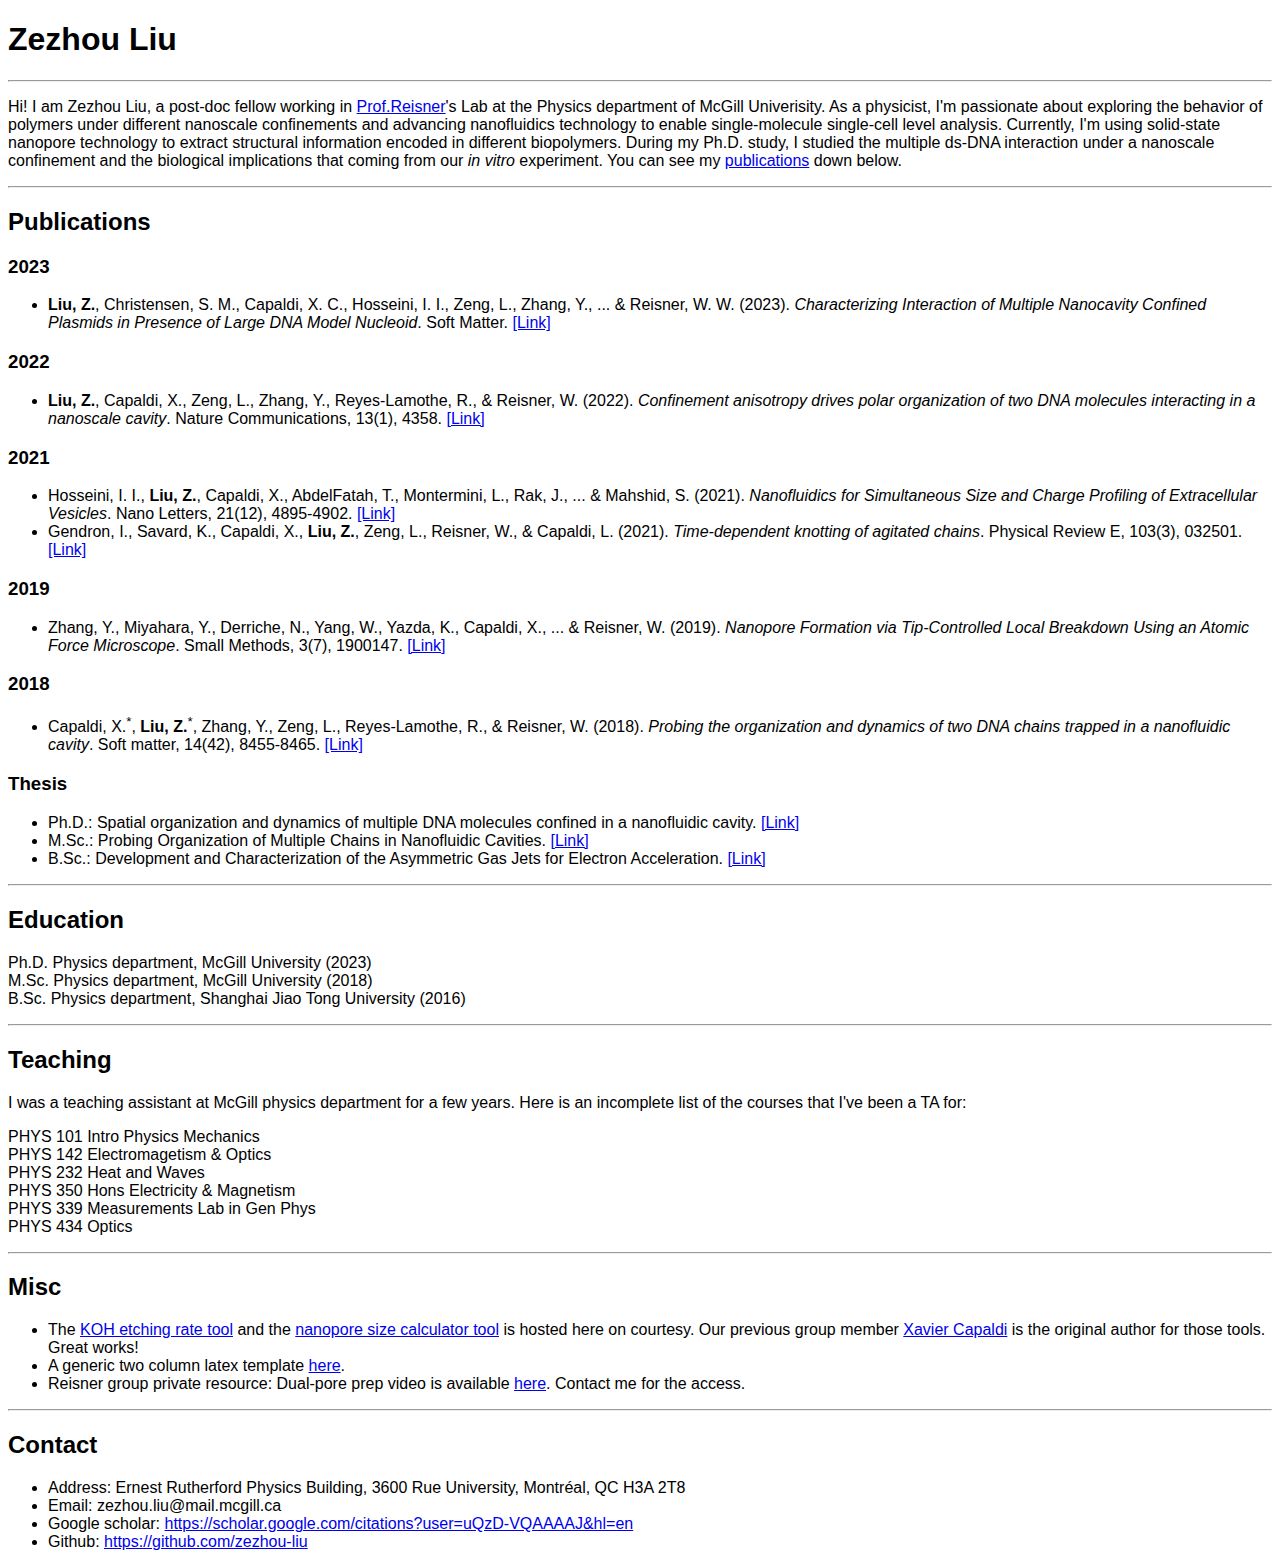
<file: index.html>
<!DOCTYPE html>
<html lang="en">
    <head>
        <meta charset="UTF-8">
        <title>Zezhou Liu's website</title>
        <style>
            body {
                /*    --background: #FDFDFD;
                    --foreground: #111111; */
                    background: #ffffff;
                    color:#000000;
                    font-family: Arial, Helvetica, sans-serif;
                }
            
                /* define your dark colorscheme here */
            @media (prefers-color-scheme: dark) {
                body {
                    /*  --background: #222222;
                    --foreground: #eeeeee;*/
                    background: #000000;
                    color: #ffffff;
                    font-family: Arial, Helvetica, sans-serif;
                }
                /* a {
                    color: #00ffff;
                }
                a:visited {
                    color: #00b4b4;
                } */
            }
        </style>

        <!-- Google tag (gtag.js) -->
        <script async src="https://www.googletagmanager.com/gtag/js?id=G-BZ6VWFVE8P"></script>
        <script>
        window.dataLayer = window.dataLayer || [];
        function gtag(){dataLayer.push(arguments);}
        gtag('js', new Date());

        gtag('config', 'G-BZ6VWFVE8P');
        </script>
    </head>
<body>
    <h1>Zezhou Liu</h1>
<hr>

<!-- <img src="test.jpg" align=center>  -->
<p>Hi! I am Zezhou Liu, a post-doc fellow working in <a href="http://www.physics.mcgill.ca/~reisner/" target="_blank">Prof.Reisner</a>'s Lab at the Physics department of McGill Univerisity. As a physicist, I'm passionate about exploring the behavior of polymers under different nanoscale confinements and advancing nanofluidics technology to enable single-molecule single-cell level analysis. Currently, I'm using solid-state nanopore technology to extract structural information encoded in different biopolymers. During my Ph.D. study, I studied the multiple ds-DNA interaction under a nanoscale confinement and the biological implications that coming from our <i>in vitro</i> experiment. You can see my <a href="#publications">publications</a> down below.</p>
<hr>
<h2 id="publications">Publications</h2>
<h3>2023</h3>
    <ul>
        <li><b>Liu, Z.</b>, Christensen, S. M., Capaldi, X. C., Hosseini, I. I., Zeng, L., Zhang, Y., ... & Reisner, W. W. (2023). <i>Characterizing Interaction of Multiple Nanocavity Confined Plasmids in Presence of Large DNA Model Nucleoid</i>. Soft Matter. <a href="https://pubs.rsc.org/en/content/articlehtml/2023/sm/d3sm00491k">[Link]</a>
        </li>
    </ul>
<h3>2022</h3>
    <ul>
        <li><b>Liu, Z.</b>, Capaldi, X., Zeng, L., Zhang, Y., Reyes-Lamothe, R., & Reisner, W. (2022). <i>Confinement anisotropy drives polar organization of two DNA molecules interacting in a nanoscale cavity</i>. Nature Communications, 13(1), 4358. <a href="https://www.nature.com/articles/s41467-022-31398-x">[Link]</a>
        </li>
    </ul>

<h3>2021</h3>
<ul>
    <li>
        Hosseini, I. I., <b>Liu, Z.</b>, Capaldi, X., AbdelFatah, T., Montermini, L., Rak, J., ... & Mahshid, S. (2021). <i>Nanofluidics for Simultaneous Size and Charge Profiling of Extracellular Vesicles</i>. Nano Letters, 21(12), 4895-4902. <a href="https://pubs.acs.org/doi/abs/10.1021/acs.nanolett.0c02558">[Link]</a>
    </li>
    <li>
        Gendron, I., Savard, K., Capaldi, X., <b>Liu, Z.</b>, Zeng, L., Reisner, W., & Capaldi, L. (2021). <i>Time-dependent knotting of agitated chains</i>. Physical Review E, 103(3), 032501. <a href="https://journals.aps.org/pre/abstract/10.1103/PhysRevE.103.032501">[Link]</a>
    </li>
</ul>

<h3>2019</h3>
    <ul>
        <li>
            Zhang, Y., Miyahara, Y., Derriche, N., Yang, W., Yazda, K., Capaldi, X., ... & Reisner, W. (2019). <i>Nanopore Formation via Tip‐Controlled Local Breakdown Using an Atomic Force Microscope</i>. Small Methods, 3(7), 1900147. <a href="https://onlinelibrary.wiley.com/doi/full/10.1002/smtd.201900147?casa_token=0FcfrjVSZjkAAAAA%3AIDKOSbkchcdR4Dwdn0GF2j3iVBCs3JFq-X0IxlPRlqcam6ikazy5gzq2fJ0K2ADRAld6xLgoqamR1p4">[Link]</a>
        </li>
    </ul>

<h3>2018</h3>
    <ul>
        <li>
            Capaldi, X.<sup>*</sup>, <b>Liu, Z.</b><sup>*</sup>, Zhang, Y., Zeng, L., Reyes-Lamothe, R., & Reisner, W. (2018). <i>Probing the organization and dynamics of two DNA chains trapped in a nanofluidic cavity</i>. Soft matter, 14(42), 8455-8465. <a href="https://pubs.rsc.org/en/content/articlehtml/2018/sm/c8sm01444b?casa_token=wTdej09QqxUAAAAA:CrCLlipIYqYU3Vw_ircs945dVMg9v5MSACQ4NW0P2mcutboFrq5DQxa0Gi-n7NpR45C2VthhqFOZfSY">[Link]</a>
        </li>
    </ul>
<h3>Thesis</h3>
<ul>
    <li>
        Ph.D.: Spatial organization and dynamics of multiple DNA molecules confined in a nanofluidic cavity. <a href="thesis/Phd-thesis.pdf">[Link]</a>
    </li>
    <li>
        M.Sc.: Probing Organization of Multiple Chains in Nanofluidic Cavities. <a href="thesis/MSc-thesis.pdf">[Link]</a>
    </li>
    <li>
        B.Sc.: Development and Characterization of the Asymmetric Gas Jets for Electron Acceleration. <a href="thesis/BSc-thesis.pdf">[Link]</a>
    </li>
</ul>
<hr>
<h2>Education</h2>
<dl>
    <dt>Ph.D. Physics department, McGill University (2023)</dt>
    <dt>M.Sc. Physics department, McGill University (2018)</dt>
    <dt>B.Sc. Physics department, Shanghai Jiao Tong University (2016)</dt>
</dl>
<hr>
<h2>Teaching</h2>
I was a teaching assistant at McGill physics department for a few years. Here is an incomplete list of the courses that I've been a TA for:
<dl>
    <dt>PHYS 101 Intro Physics Mechanics</dt>
    <dt>PHYS 142 Electromagetism & Optics</dt>
    <dt>PHYS 232 Heat and Waves</dt>
    <dt>PHYS 350 Hons Electricity & Magnetism</dt>
    <dt>PHYS 339 Measurements Lab in Gen Phys</dt>
    <dt>PHYS 434 Optics</dt>
</dl>
<hr>
<h2>Misc</h2>
<ul>
    <li>The <a href="koh-calculator.html" target="_blank">KOH etching rate tool</a> and the <a href="pore-calculator.html" target="_blank">nanopore size calculator tool</a> is hosted here on courtesy. Our previous group member <a href="http://xcapaldi.com/" target="_blank">Xavier Capaldi</a> is the original author for those tools. Great works!</li>

    <li>A generic two column latex template <a href="asset/latex-template/generic-two-column-template.tex">here</a>.</li>

    <li>Reisner group private resource: Dual-pore prep video is available <a href="https://youtu.be/9_mZDqtvgV8" target="_blank">here</a>. Contact me for the access.</li>
</ul>



<hr>
<h2>Contact</h2>
<ul>
    <li>Address: Ernest Rutherford Physics Building, 3600 Rue University, Montréal, QC H3A 2T8</li>
    <li>Email: zezhou.liu@mail.mcgill.ca</li>
    <li>Google scholar: <a href="https://scholar.google.com/citations?user=uQzD-VQAAAAJ&hl=en" target="_blank">https://scholar.google.com/citations?user=uQzD-VQAAAAJ&hl=en</a></li>
    <li>Github: <a href="https://github.com/zezhou-liu">https://github.com/zezhou-liu</a></li>
</ul>

</body>
</html>
</file>
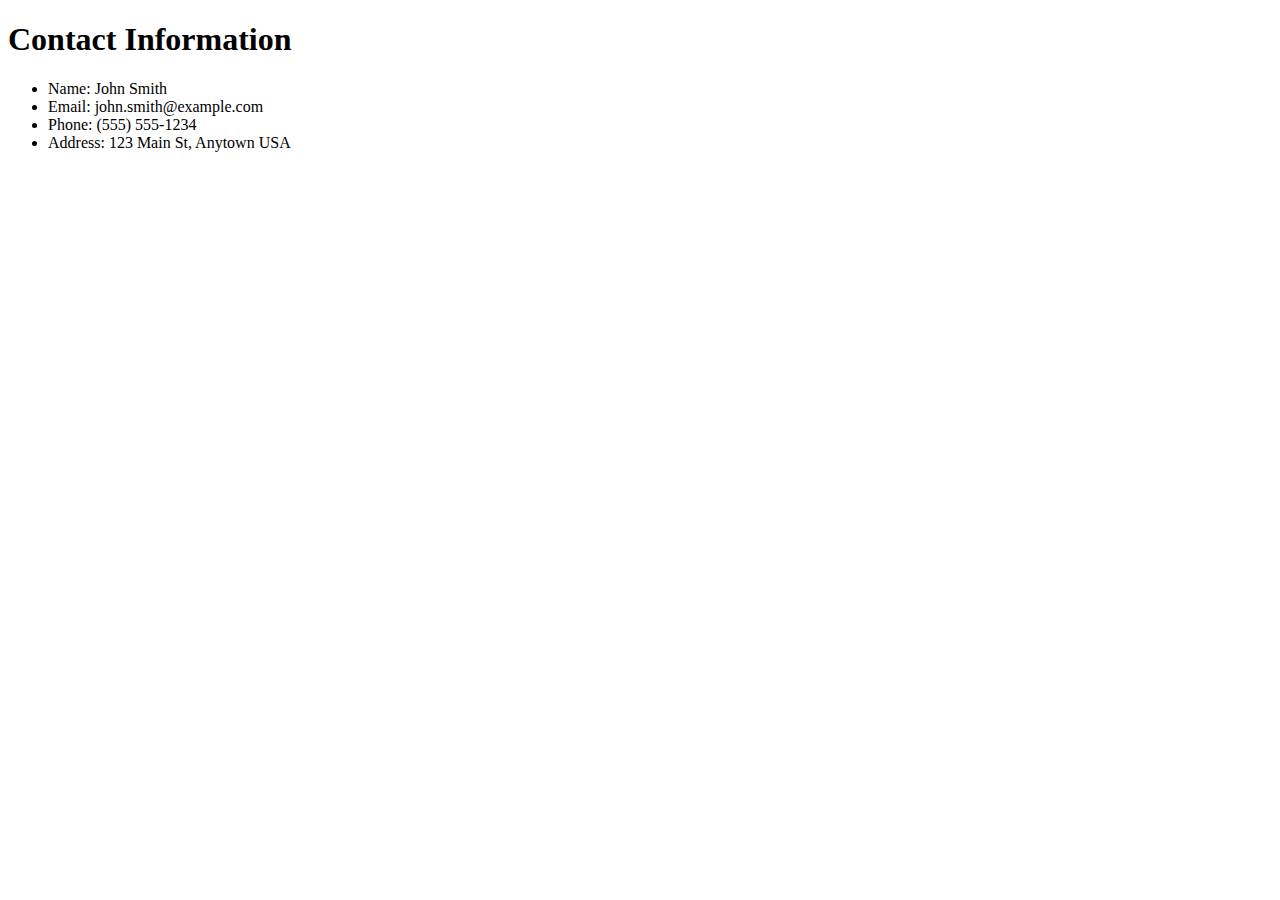
<file: test.html>
<!DOCTYPE html>
<html>
  <head>
    <title>Contact Information</title>
  </head>
  <body>
    <h1>Contact Information</h1>
    <ul>
      <li>Name: John Smith</li>
      <li>Email: john.smith@example.com</li>
      <li>Phone: (555) 555-1234</li>
      <li>Address: 123 Main St, Anytown USA</li>
    </ul>
  </body>
</html>
</file>
